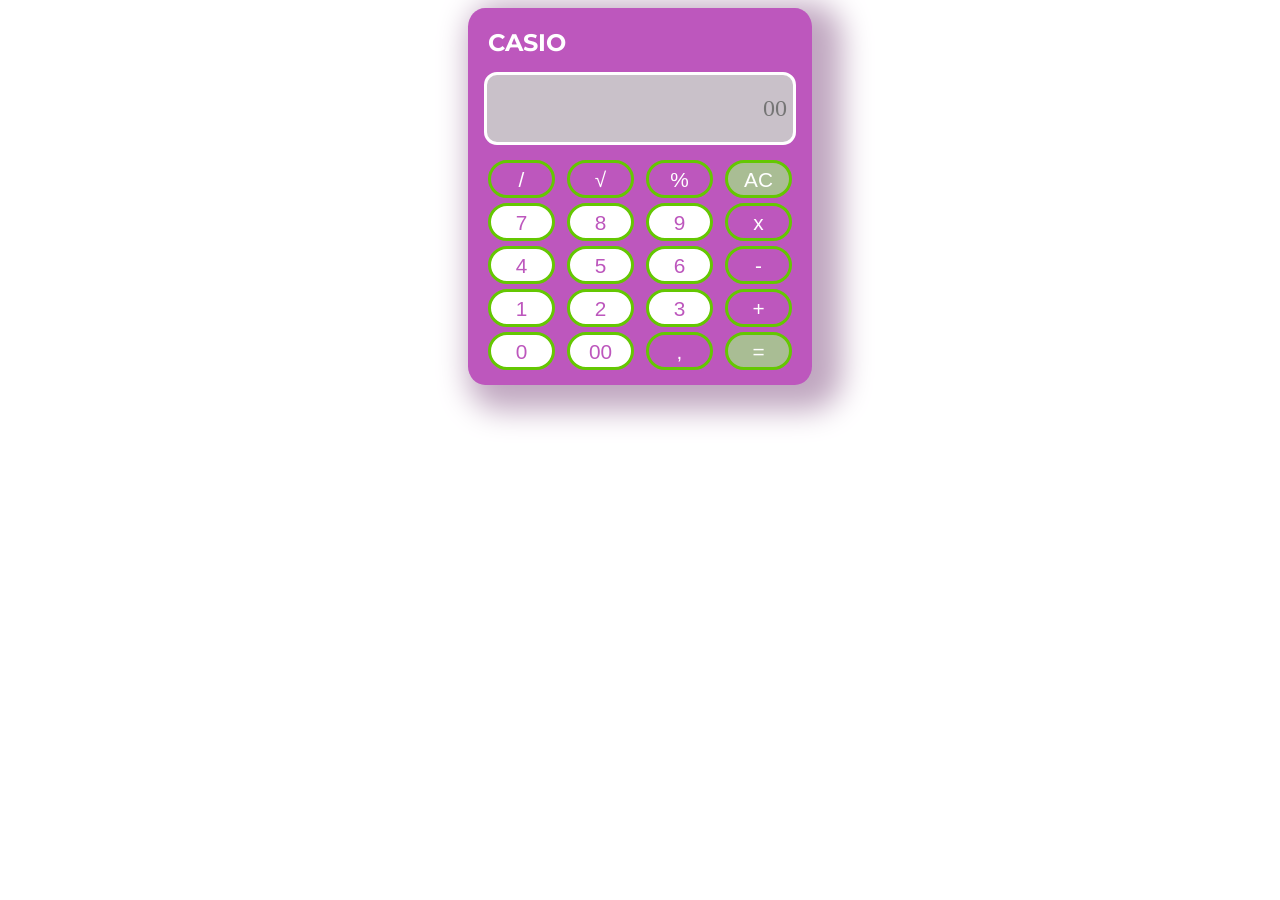
<file: index.html>
<!DOCTYPE html>
<html lang="en">

<head>
    <link rel="shortcut icon" href="./assets/favicon.png" type="image/x-icon">
    <link href="calculadora.css" rel="stylesheet">
    <title>CALCULATOR HTML/CSS</title>
</head>

<body>
    <main>
        <h1>CASIO</h1>
        <input id="screen" type="text" value="" placeholder="00" />
        <br>
        <button class="function but" value="/">/</button>
        <button class="function but" value="√">√</button>
        <button class="function but" value="%">%</button>
        <button class="reset but" value="AC">AC</button>
        <br>
        <button class="number but" value="7">7</button>
        <button class="number but" value="8">8</button>
        <button class="number but" value="9">9</button>
        <button class="function but" value="*">x</button>
        <br>
        <button class="number but" value="4">4</button>
        <button class="number but" value="5">5</button>
        <button class="number but" value="6">6</button>
        <button class="function but" value="-">-</button>
        <br>
        <button class="number but" value="1">1</button>
        <button class="number but" value="2">2</button>
        <button class="number but" value="3">3</button>
        <button class="function but" value="+">+</button>
        <br>
        <button class="number but" value="0">0</button>
        <button class="number but" value="00">00</button>
        <button class="coma but" value=",">,</button>
        <button class="results function but" value="=">=</button>
        </div>
    </main>
    <script src="calculadora.js"></script>
</body>

</html>
</file>
<file: calculadora.css>
@import url('https://fonts.googleapis.com/css2?family=Montserrat:wght@200;500&display=swap');

body {
    font-family: "Montserrat", sans-serif;
    display: flex;
    flex-direction: column;
    align-items: center;
}

h1 {
    color: white;
    font-size: 1.5rem;
    margin: 5px;
}

main {
  background-color: rgb(189, 87, 189);
  box-shadow: 15px 10px 30px 15px rgb(192, 167, 192);
  padding: 15px;
  border-radius: 5%;
}

button {
    color: white;   
    background-color: rgb(189, 87, 189);
    padding: 5px;  
    margin: 5px 3px 0 5px;
    border-color: rgb(100, 199, 2);
    border-width: medium;
    border-style: solid;
    font-size: 1.3rem;
    border-radius: 25px;
    width: 67px;
    height: 38px;
    cursor: pointer;
}

.but:hover {
    background: rgb(169, 189, 148);
}

.number{
    color: rgb(189, 87, 189);
    background: white;
}
.reset,
.results {
    background: rgb(169, 189, 148);
}

.reset:hover {
    background: rgb(119, 136, 101);
}

.result:hover {
    background: rgb(119, 136, 101);
}

input {
    color: rgb(134, 1, 134);
    padding: 20px 6px;
    margin: 10px 1px;
    background: rgb(201, 193, 201);
    font-size: 1.5rem;
    border-radius: 13px;
    font-family: digital;
    border-color: white;
    border-width: medium;
    border-style: solid;
    text-align: right;
}
</file>
